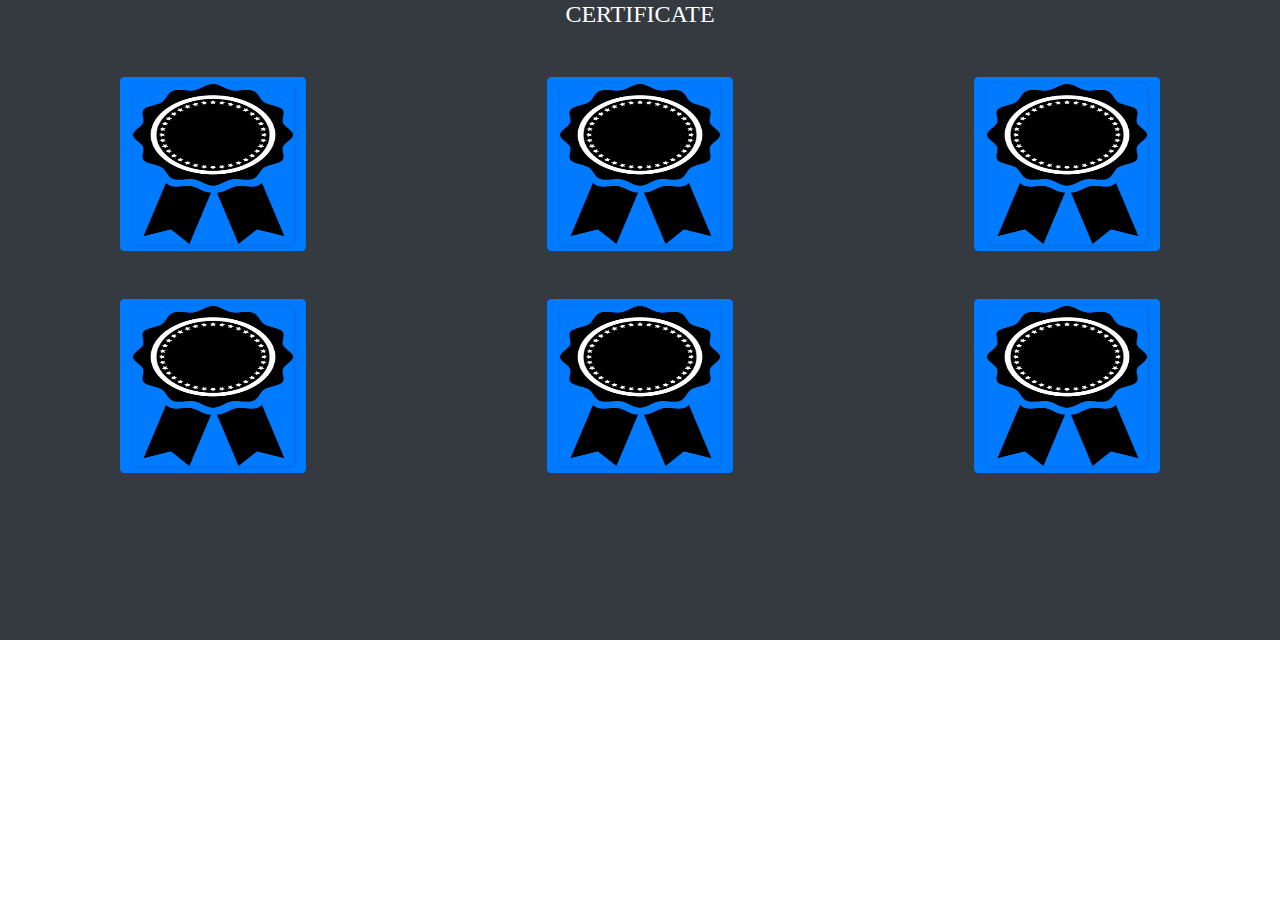
<file: certificate.html>
<!doctype html>
<html lang="en">
  <head>
    <title>CERTIFICATE</title>
    <!-- Required meta tags -->
    <meta charset="utf-8">
    <meta name="viewport" content="width=device-width, initial-scale=1, shrink-to-fit=no">

    <!-- Bootstrap CSS -->
    <link rel="stylesheet" href="https://stackpath.bootstrapcdn.com/bootstrap/4.3.1/css/bootstrap.min.css" integrity="sha384-ggOyR0iXCbMQv3Xipma34MD+dH/1fQ784/j6cY/iJTQUOhcWr7x9JvoRxT2MZw1T" crossorigin="anonymous">
    <link rel="stylesheet" href="style.css">
  </head>
  <body>
      <div class="container-fluid bg-dark certificate" style="height: 40rem;">
          <h4 class="text-white text-center">CERTIFICATE</h4>
          <div class="row mt-5"   >
            <div class="col-sm-4 text-center">
                <button type="button" class="btn btn-primary" data-toggle="modal" data-target="#exampleModalCenter">
                    <img src="./assets/certificate.png" alt="" style="height: 10rem; width: 10rem;">
                </button>
                  
                  <div class="modal fade" id="exampleModalCenter" tabindex="-1" role="dialog" aria-labelledby="exampleModalCenterTitle" aria-hidden="true">
                    <div class="modal-dialog modal-dialog-centered" role="image">
                      <div class="modal-content">
                       
                        <div class="modal-body">
                          <img src="./assets/certificate1.PNG" alt="" style="width: 30rem; height: 20rem;">
                        </div>
                        <div class="modal-footer">
                          <button type="button" class="btn btn-secondary" data-dismiss="modal">Close</button>
                          
                        </div>
                      </div>
                    </div>
                  </div>
            </div>
            <div class="col-sm-4 text-center">
                <button type="button" class="btn btn-primary" data-toggle="modal" data-target="#exampleModalCenter1">
                    <img src="./assets/certificate.png" alt="" style="height: 10rem; width: 10rem;">
                </button>
                  
                  <div class="modal fade" id="exampleModalCenter1" tabindex="-1" role="dialog" aria-labelledby="exampleModalCenterTitle" aria-hidden="true">
                    <div class="modal-dialog modal-dialog-centered" role="image">
                      <div class="modal-content">
                       
                        <div class="modal-body">
                          <img src="./assets/certificate2.PNG" alt="" style="width: 30rem; height: 20rem;">
                        </div>
                        <div class="modal-footer">
                          <button type="button" class="btn btn-secondary" data-dismiss="modal">Close</button>
                          
                        </div>
                      </div>
                    </div>
                  </div>
            </div>
            <div class="col-sm-4 text-center">
                <button type="button" class="btn btn-primary" data-toggle="modal" data-target="#exampleModalCenter2">
                    <img src="./assets/certificate.png" alt="" style="height: 10rem; width: 10rem;">
                </button>
                  
                  <div class="modal fade" id="exampleModalCenter2" tabindex="-1" role="dialog" aria-labelledby="exampleModalCenterTitle" aria-hidden="true">
                    <div class="modal-dialog modal-dialog-centered" role="image">
                      <div class="modal-content">
                       
                        <div class="modal-body">
                          <img src="./assets/certificate3.jpg" alt="" style="width: 30rem; height: 20rem;">
                        </div>
                        <div class="modal-footer">
                          <button type="button" class="btn btn-secondary" data-dismiss="modal">Close</button>
                          
                        </div>
                      </div>
                    </div>
                  </div>
            </div>
          </div>
          <div class="row mt-5">
            <div class="col-sm-4 text-center">
                <button type="button" class="btn btn-primary" data-toggle="modal" data-target="#exampleModalCenter3">
                    <img src="./assets/certificate.png" alt="" style="height: 10rem; width: 10rem;">
                </button>
                  
                  <div class="modal fade" id="exampleModalCenter3" tabindex="-1" role="dialog" aria-labelledby="exampleModalCenterTitle" aria-hidden="true">
                    <div class="modal-dialog modal-dialog-centered" role="image">
                      <div class="modal-content">
                       
                        <div class="modal-body">
                          <img src="./assets/certificate4.jpg" alt="" style="width: 30rem; height: 20rem;">
                        </div>
                        <div class="modal-footer">
                          <button type="button" class="btn btn-secondary" data-dismiss="modal">Close</button>
                          
                        </div>
                      </div>
                    </div>
                  </div>
            </div>
            <div class="col-sm-4 text-center">
                <button type="button" class="btn btn-primary" data-toggle="modal" data-target="#exampleModalCenter4">
                    <img src="./assets/certificate.png" alt="" style="height: 10rem; width: 10rem;">
                </button>
                  
                  <div class="modal fade" id="exampleModalCenter4" tabindex="-1" role="dialog" aria-labelledby="exampleModalCenterTitle" aria-hidden="true">
                    <div class="modal-dialog modal-dialog-centered" role="image">
                      <div class="modal-content">
                       
                        <div class="modal-body">
                          <img src="./assets/certificate5.jpg" alt="" style="width: 30rem; height: 20rem;">
                        </div>
                        <div class="modal-footer">
                          <button type="button" class="btn btn-secondary" data-dismiss="modal">Close</button>
                          
                        </div>
                      </div>
                    </div>
                  </div>
            </div>
            <div class="col-sm-4 text-center">
                <button type="button" class="btn btn-primary" data-toggle="modal" data-target="#exampleModalCenter5">
                    <img src="./assets/certificate.png" alt="" style="height: 10rem; width: 10rem;">
                </button>
                  
                  <div class="modal fade" id="exampleModalCenter5" tabindex="-1" role="dialog" aria-labelledby="exampleModalCenterTitle" aria-hidden="true">
                    <div class="modal-dialog modal-dialog-centered" role="image">
                      <div class="modal-content">
                       
                        <div class="modal-body">
                          <img src="./assets/certificate6.jpg" alt="" style="width: 30rem; height: 20rem;">
                        </div>
                        <div class="modal-footer">
                          <button type="button" class="btn btn-secondary" data-dismiss="modal">Close</button>
                          
                        </div>
                      </div>
                    </div>
                  </div>
            </div>
          </div>
      </div>
    <!-- Optional JavaScript -->
    <!-- jQuery first, then Popper.js, then Bootstrap JS -->
    <script src="https://code.jquery.com/jquery-3.3.1.slim.min.js" integrity="sha384-q8i/X+965DzO0rT7abK41JStQIAqVgRVzpbzo5smXKp4YfRvH+8abtTE1Pi6jizo" crossorigin="anonymous"></script>
    <script src="https://cdnjs.cloudflare.com/ajax/libs/popper.js/1.14.7/umd/popper.min.js" integrity="sha384-UO2eT0CpHqdSJQ6hJty5KVphtPhzWj9WO1clHTMGa3JDZwrnQq4sF86dIHNDz0W1" crossorigin="anonymous"></script>
    <script src="https://stackpath.bootstrapcdn.com/bootstrap/4.3.1/js/bootstrap.min.js" integrity="sha384-JjSmVgyd0p3pXB1rRibZUAYoIIy6OrQ6VrjIEaFf/nJGzIxFDsf4x0xIM+B07jRM" crossorigin="anonymous"></script>
  </body>
</html>
</file>
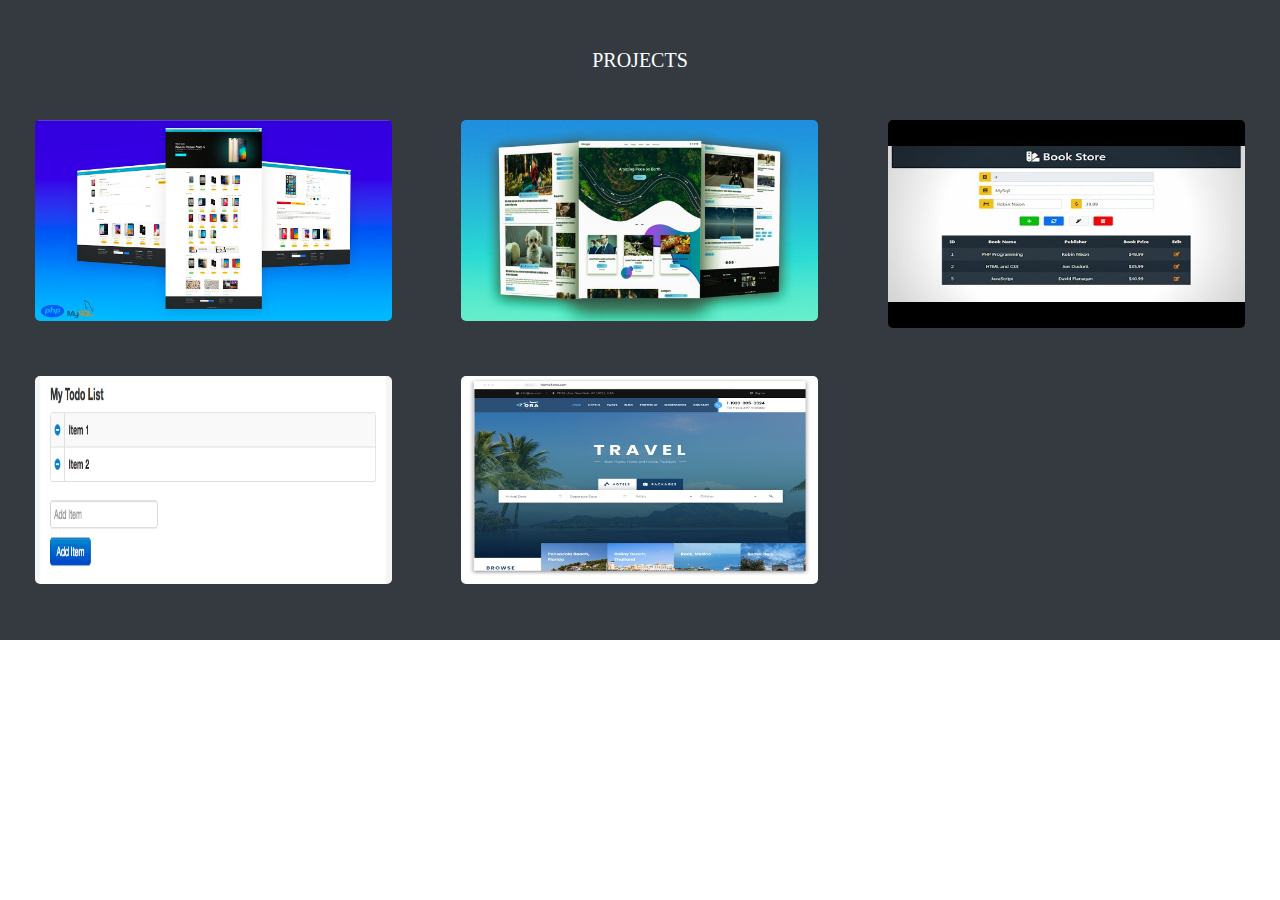
<file: projects.html>
<!doctype html>
<html lang="en">
  <head>
    <title>PROJECTS</title>
    <!-- Required meta tags -->
    <meta charset="utf-8">
    <meta name="viewport" content="width=device-width, initial-scale=1, shrink-to-fit=no">
    <link rel="stylesheet" href="style.css">
    <!-- Bootstrap CSS -->
    <link rel="stylesheet" href="https://stackpath.bootstrapcdn.com/bootstrap/4.3.1/css/bootstrap.min.css" integrity="sha384-ggOyR0iXCbMQv3Xipma34MD+dH/1fQ784/j6cY/iJTQUOhcWr7x9JvoRxT2MZw1T" crossorigin="anonymous">
  </head>
  <body>
      <div class="container-fluid projects bg-dark pt-5" style="height: 40rem;">
        <h5 class="text-white text-center">PROJECTS</h5>
        <div class="row mt-5 ">
            <div class="col-sm-4">
                <div class="content">
                    <a href="#">
                        <div class="content-overlay"></div>
                        <img src="./assets/project1.jpg" alt="" class="content-image">
                        <div class="content-details fadeIn-bottom">
                            <h3 class="content-title">E-COMMERCE WEBSITE</h3>
                            <p class="content-text">PHP,MYSQL</p>
                            <a class="btn btn-info popover1" data-toggle="popover" title="Description" data-placement="bottom" 
                            data-content=" Here I have created a Mobile Shoppee using PHP and MYSQL database to fetch products 
                            and display it in the project.
                            ">DESCRIPTION</a>
                        </div>
                    </a>
                </div>
            </div>
            <div class="col-sm-4">
                <div class="content">
                    <a href="#">
                        <div class="content-overlay"></div>
                        <img src="./assets/project2.jpg" alt="" class="content-image">
                        <div class="content-details fadeIn-bottom">
                            <h3 class="content-title">BLOGGER</h3>
                            <p class="content-text">HTML,CSS</p>
                            <a class="btn btn-info popover1" data-toggle="popover" title="Description" data-placement="bottom" 
                            data-content="A simple blogger website using HTML, CSS
                            ">DESCRIPTION</a>
                        </div>
                    </a>
                </div>
            </div>
            <div class="col-sm-4">
                <div class="content">
                    <a href="#">
                        <div class="content-overlay"></div>
                        <img src="./assets/project3.jpg" alt="" class="content-image" style="height: 13rem;;">
                        <div class="content-details fadeIn-bottom">
                            <h3 class="content-title">CRUD OPERATION</h3>
                            <p class="content-text">MYSQL,PHP</p>
                            <a class="btn btn-info popover1" data-toggle="popover" title="Description" data-placement="bottom" 
                            data-content="Here I have created a Book Store where I have used how to CREATE,READ,UPDATE,DELETE
                            Operations using MYSQL database.
                            ">DESCRIPTION</a>
                        </div>
                    </a>
                </div>
            </div>
        </div>
        <div class="row mt-5">
            <div class="col-sm-4">
                <div class="content">
                    <a href="#">
                        <div class="content-overlay"></div>
                        <img src="./assets/project4.png" alt="" class="content-image" style="height: 13rem;">
                        <div class="content-details fadeIn-bottom">
                            <h3 class="content-title">TODO LIST</h3>
                            <p class="content-text">JQUERY</p>
                            <a class="btn btn-info popover1" data-toggle="popover" title="Description" data-placement="bottom" 
                            data-content=" Developed a TODOLIST using HTML, CSS,JQUERY
                            ">DESCRIPTION</a>
                        </div>
                    </a>
                </div>
            </div>
            <div class="col-sm-4">
                <div class="content">
                    <a href="#">
                        <div class="content-overlay"></div>
                        <img src="./assets/project5.jpg" alt="" class="content-image" style="height: 13rem;">
                        <div class="content-details fadeIn-bottom">
                            <h3 class="content-title">TRAVELLING WEBSITE</h3>
                            <p class="content-text">BOOTSTRAP</p>
                            <a class="btn btn-info popover1" data-toggle="popover" title="Description" data-placement="bottom" 
                            data-content=" Created a website using Bootstrap4
                            ">DESCRIPTION</a>
                        </div>
                    </a>
                </div>
            </div>
        </div>
      </div>
    <!-- Optional JavaScript -->
    <!-- jQuery first, then Popper.js, then Bootstrap JS -->
    <script src="https://code.jquery.com/jquery-3.3.1.slim.min.js" integrity="sha384-q8i/X+965DzO0rT7abK41JStQIAqVgRVzpbzo5smXKp4YfRvH+8abtTE1Pi6jizo" crossorigin="anonymous"></script>
    <script src="https://cdnjs.cloudflare.com/ajax/libs/popper.js/1.14.7/umd/popper.min.js" integrity="sha384-UO2eT0CpHqdSJQ6hJty5KVphtPhzWj9WO1clHTMGa3JDZwrnQq4sF86dIHNDz0W1" crossorigin="anonymous"></script>
    <script src="https://stackpath.bootstrapcdn.com/bootstrap/4.3.1/js/bootstrap.min.js" integrity="sha384-JjSmVgyd0p3pXB1rRibZUAYoIIy6OrQ6VrjIEaFf/nJGzIxFDsf4x0xIM+B07jRM" crossorigin="anonymous"></script>
      <script src="./index.js"></script>
</body>
</html>
</file>
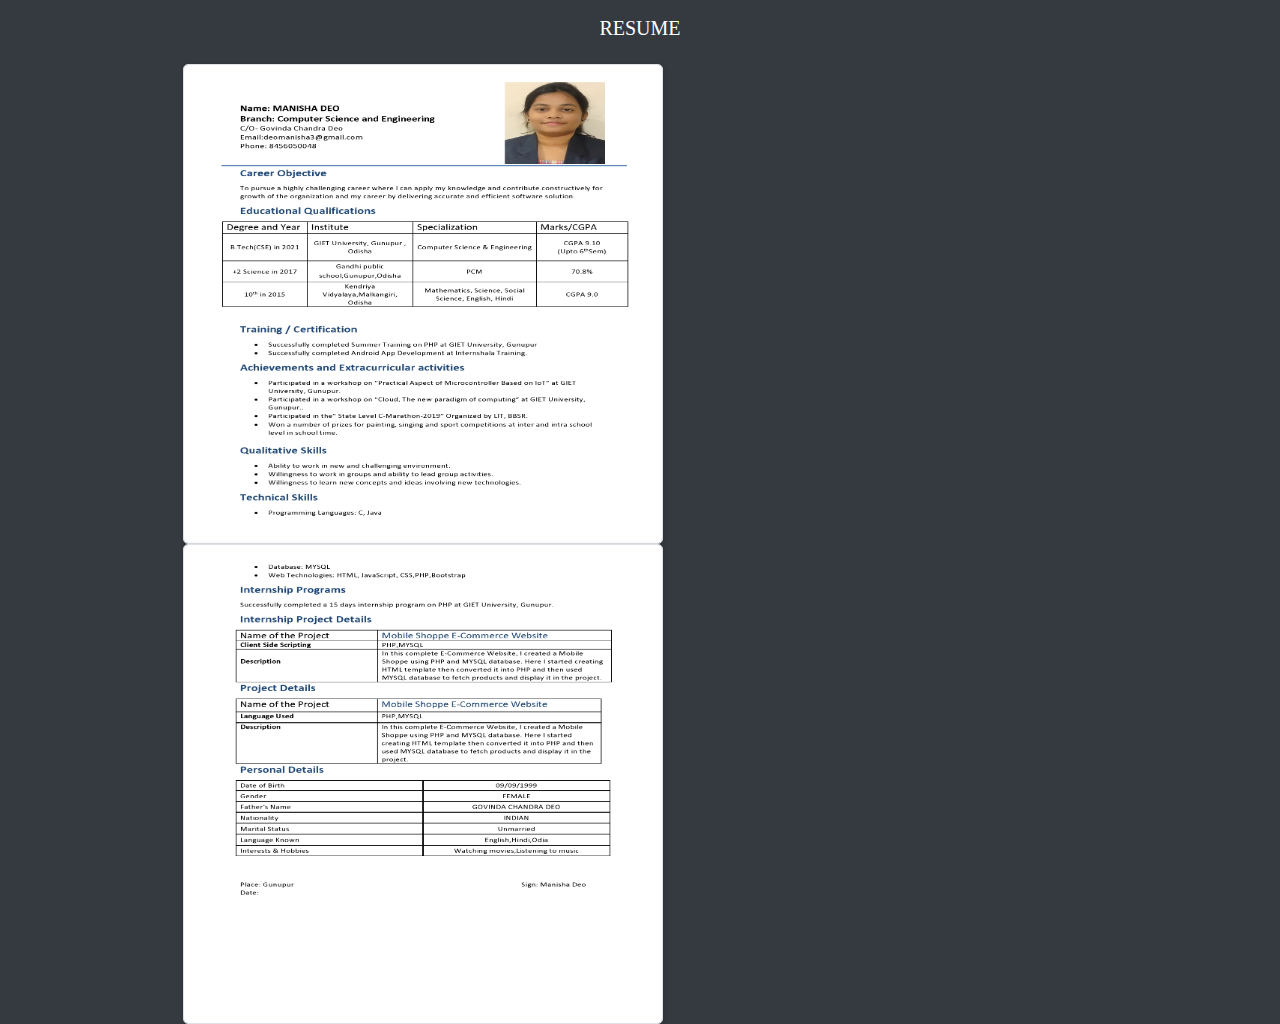
<file: resume.html>
<!doctype html>
<html lang="en">
  <head>
    <title>Resume</title>
    <!-- Required meta tags -->
    <meta charset="utf-8">
    <meta name="viewport" content="width=device-width, initial-scale=1, shrink-to-fit=no">

    <!-- Bootstrap CSS -->
    <link rel="stylesheet" href="https://stackpath.bootstrapcdn.com/bootstrap/4.3.1/css/bootstrap.min.css" integrity="sha384-ggOyR0iXCbMQv3Xipma34MD+dH/1fQ784/j6cY/iJTQUOhcWr7x9JvoRxT2MZw1T" crossorigin="anonymous">
    <link rel="stylesheet" href="style.css">
</head>
  <body>
      <div class="container-fluid bg-dark resume">
          <h5 class="text-white text-center pt-3">RESUME</h5>
          <div class="container pt-3">
            <div class="row">
                <img src="./assets/resume1.jpg" alt="" style="width: 30rem; height: 30rem;" class="img border">
            </div>
            <div class="row">
                <img src="./assets/resume2.jpg" alt="" style="width: 30rem; height: 30rem;" class="img border">
    
            </div>
    
          </div>
      </div>
    <!-- Optional JavaScript -->
    <!-- jQuery first, then Popper.js, then Bootstrap JS -->
    <script src="https://code.jquery.com/jquery-3.3.1.slim.min.js" integrity="sha384-q8i/X+965DzO0rT7abK41JStQIAqVgRVzpbzo5smXKp4YfRvH+8abtTE1Pi6jizo" crossorigin="anonymous"></script>
    <script src="https://cdnjs.cloudflare.com/ajax/libs/popper.js/1.14.7/umd/popper.min.js" integrity="sha384-UO2eT0CpHqdSJQ6hJty5KVphtPhzWj9WO1clHTMGa3JDZwrnQq4sF86dIHNDz0W1" crossorigin="anonymous"></script>
    <script src="https://stackpath.bootstrapcdn.com/bootstrap/4.3.1/js/bootstrap.min.js" integrity="sha384-JjSmVgyd0p3pXB1rRibZUAYoIIy6OrQ6VrjIEaFf/nJGzIxFDsf4x0xIM+B07jRM" crossorigin="anonymous"></script>
  </body>
</html>
</file>
<file: style.css>
.navbar{
    background-color: #FF3031;
    font-family: 'Abril Fatface', cursive;
    
}
.slider{
    background-repeat: no-repeat;
    background-size: cover;
    background-position: center;
    width: 100%;
    height: 100vh;
    animation: slide 30s infinite;
}
.content{
    position: absolute;
    text-align: center;
    margin-top: 15%;
    color: #EAF0F1;
    font-family: 'Alfa Slab One', cursive;
    margin-left: 40%;
    font-size: large;
   
}
.content b{
    color: tomato;
}
#home .content{
    padding-top: 20rem;
}

@keyframes slide{
    0%{
        background-image: url('./assets/slide1.jpg');
    }
    20%{
        background-image: url('./assets/slide2.png');
    }
    40%{
        background-image: url('./assets/slide3.jpg');
    }
    60%{
        background-image: url('./assets/slide1.jpg');
    }
    80%{
        background-image: url('./assets/slide2.png');
    }
    100%{
        background-image: url('./assets/slide3.jpg');
    }
}
#about{
    font-family: 'Sansita Swashed', cursive;
}
#about .row{
    margin-bottom: 5rem;
}
#about p{
    font-size: 1.5rem;
}
#academics{
    background-color: #2C3335;
    font-family: 'Sansita Swashed', cursive;
    
}
#academics .card{
    background-color: #FF3031;
    height: 20rem;
    margin-bottom: 5rem;
}
#academics .card i{
    color: black;
}
#skills{
    font-family: 'Sansita Swashed', cursive;
}
#skills .round{
    min-height: 255px;
    margin-top: 30px;
    position: relative;
    margin-bottom: 20px;
}
#skills .round strong{
    position: absolute;
    top: 50%;
    left: 50%;
    margin-left: -50px;
    transform: translate(-50%);
    font-size: 40px;
    color:#212121;
    font-weight: 100;

}
#skills span{
    display: block;
    color: #999;
    font-size: 17px;
    margin-top: 10px;
}
#skills span i{
    color: #ff5c5c;
    font-size: 22px;
    margin-right: 7px;
}
#contact{
    background-color: #2C3335;
    font-family: 'Sansita Swashed', cursive;
    padding-bottom: 3rem;
}
#contact .info{
    padding-left: 10rem;
}
#contact .message{
    padding-top: 3rem;
    padding-bottom: 3rem;
}
#copyright{
    background-color: #FF3031;
    height: 3rem;
    font-family: 'Sansita Swashed', cursive;
}
.resume h5{
    font-family: 'Sansita Swashed', cursive;
}
.resume .container{
    padding-left: 8rem;
}
.projects body {
    background: #2C3335;
    font-size: 16px;
    font-family: 'Raleway', sans-serif;
    
}
.projects h5{
    font-family: 'Sansita Swashed', cursive;
}


.title {
    color: #1a1a1a;
    text-align: center;
    margin-bottom: 10px
}

.content {
    position: relative;
    width: 90%;
    max-width: 400px;
    margin: auto;
    overflow: hidden
}

.content .content-overlay {
    background: rgba(0, 0, 0, 0.7);
    position: absolute;
    height: 99%;
    width: 100%;
    left: 0;
    top: 0;
    bottom: 0;
    right: 0;
    opacity: 0;
    -webkit-transition: all 0.4s ease-in-out 0s;
    -moz-transition: all 0.4s ease-in-out 0s;
    transition: all 0.4s ease-in-out 0s
}

.content:hover .content-overlay {
    opacity: 1
}

.content-image {
    width: 100%
}

img {
    box-shadow: 1px 1px 5px 1px rgba(0, 0, 0, 0.1);
    border-radius: 5px
}

.content-details {
    position: absolute;
    text-align: center;
    padding-left: 1em;
    padding-right: 1em;
    width: 100%;
    top: 50%;
    left: 50%;
    opacity: 0;
    -webkit-transform: translate(-50%, -50%);
    -moz-transform: translate(-50%, -50%);
    transform: translate(-50%, -50%);
    -webkit-transition: all 0.3s ease-in-out 0s;
    -moz-transition: all 0.3s ease-in-out 0s;
    transition: all 0.3s ease-in-out 0s
}

.content:hover .content-details {
    top: 50%;
    left: 50%;
    opacity: 1
}

.content-details h3 {
    color: #fff;
    font-weight: 500;
    letter-spacing: 0.15em;
    margin-bottom: 0.5em;
    text-transform: uppercase
}

.content-details p {
    color: #fff;
    font-size: 0.8em
}

.fadeIn-bottom {
    top: 80%
}
.popover1{
    outline: none;
}
.certificate h4{
    font-family: 'Sansita Swashed', cursive;
}
</file>
